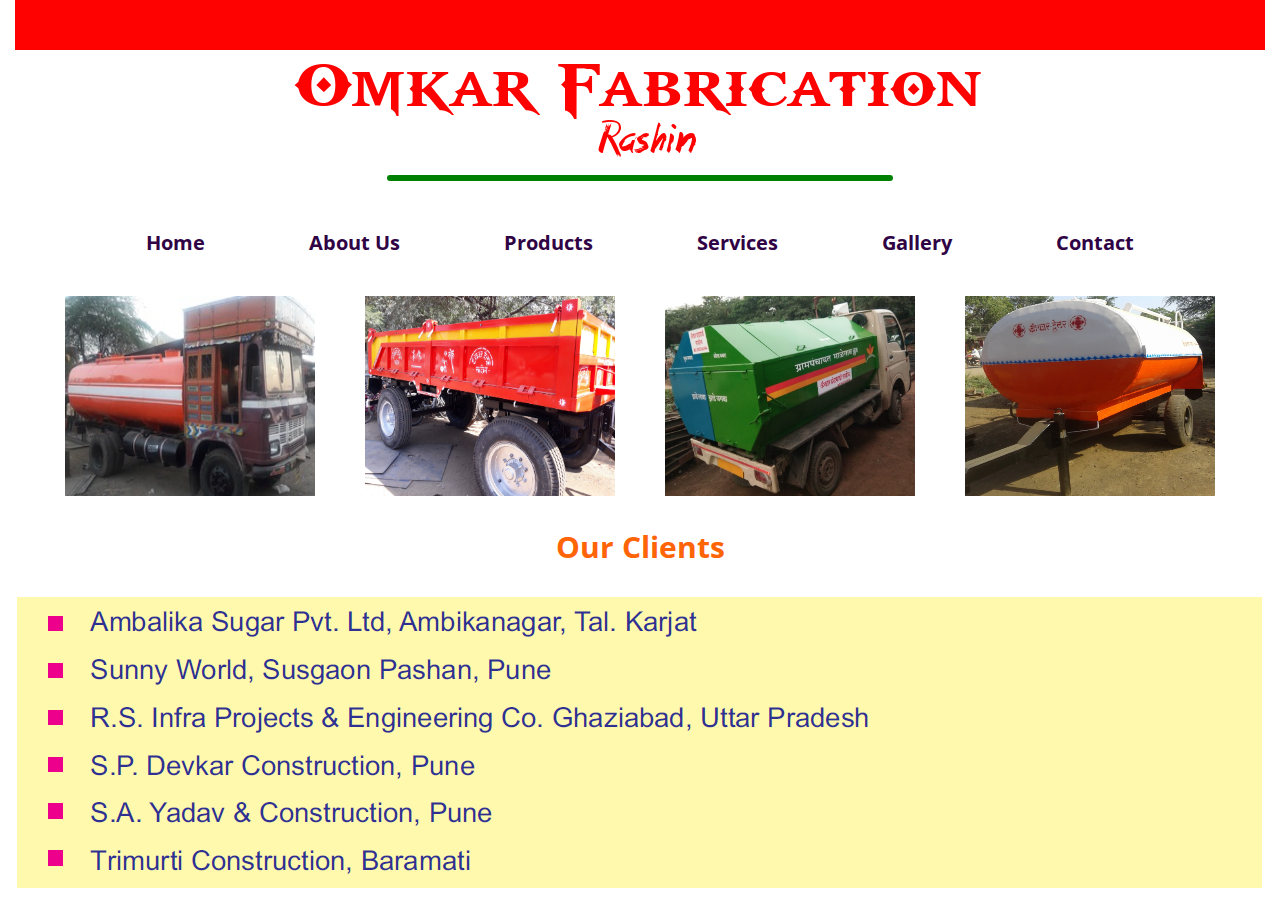
<file: index.html>
<!DOCTYPE html>
<html lang="en">
<head>
	<title>Omkar Fabrication</title>
	<link href="css/style.css" rel="stylesheet"><!--This will link css to html file-->
	<link rel="preconnect" href="https://fonts.googleapis.com">
	<link rel="preconnect" href="https://fonts.gstatic.com" crossorigin>
	<link href="https://fonts.googleapis.com/css2?family=Open+Sans:wght@300;400&display=swap" rel="stylesheet">
	<link rel="stylesheet" href="https://cdnjs.cloudflare.com/ajax/libs/animate.css/4.1.1/animate.min.css">
</head>
<body>
	<div class="container">
		<div class="scroll-left">
			<h1>Welcome to Omkar Fabrication, Rashin</h1>
		</div>
		<div class="logo-wrapper animate__animated animate__pulse animate__slower animate__infinite">
			<img src="images/logo.png" alt="logo" title="Omkar Fabrication">
		</div>
		<hr>
		<div class="menu-wrapper">
			<ul>
				<li><a href="index.html">Home</a></li>
				<li><a href="about.html">About Us</a></li>
				<li><a href="products.html">Products</a></li>
				<li><a href="services.html">Services</a></li>
				<li><a href="gallery.html">Gallery</a></li>
				<li class="abc"><a href="contact.html">Contact</a></li>
			</ul>
		</div>
		<div class="banner-centered">
			<img src="images/trailer4.jpg" alt="banner-2-tyre-trailer" title="Banner-Two Tyre Trailer">
			<img src="images/trailer1.jpg" alt="banner-2-tyre-trailer" title="Banner-Two Tyre Trailer">
			<img src="images/trailer2.jpg" alt="banner-2-tyre-trailer" title="Banner-Two Tyre Trailer">
			<img src="images/trailer3.jpg" alt="banner-2-tyre-trailer" title="Banner-Two Tyre Trailer">
		</div>
		<div class="content-wrapper">
			<h1>Our Clients</h1>
			<img src="images/clients.png" alt="">
		</div>
	</div>
</body>

</html>
</file>
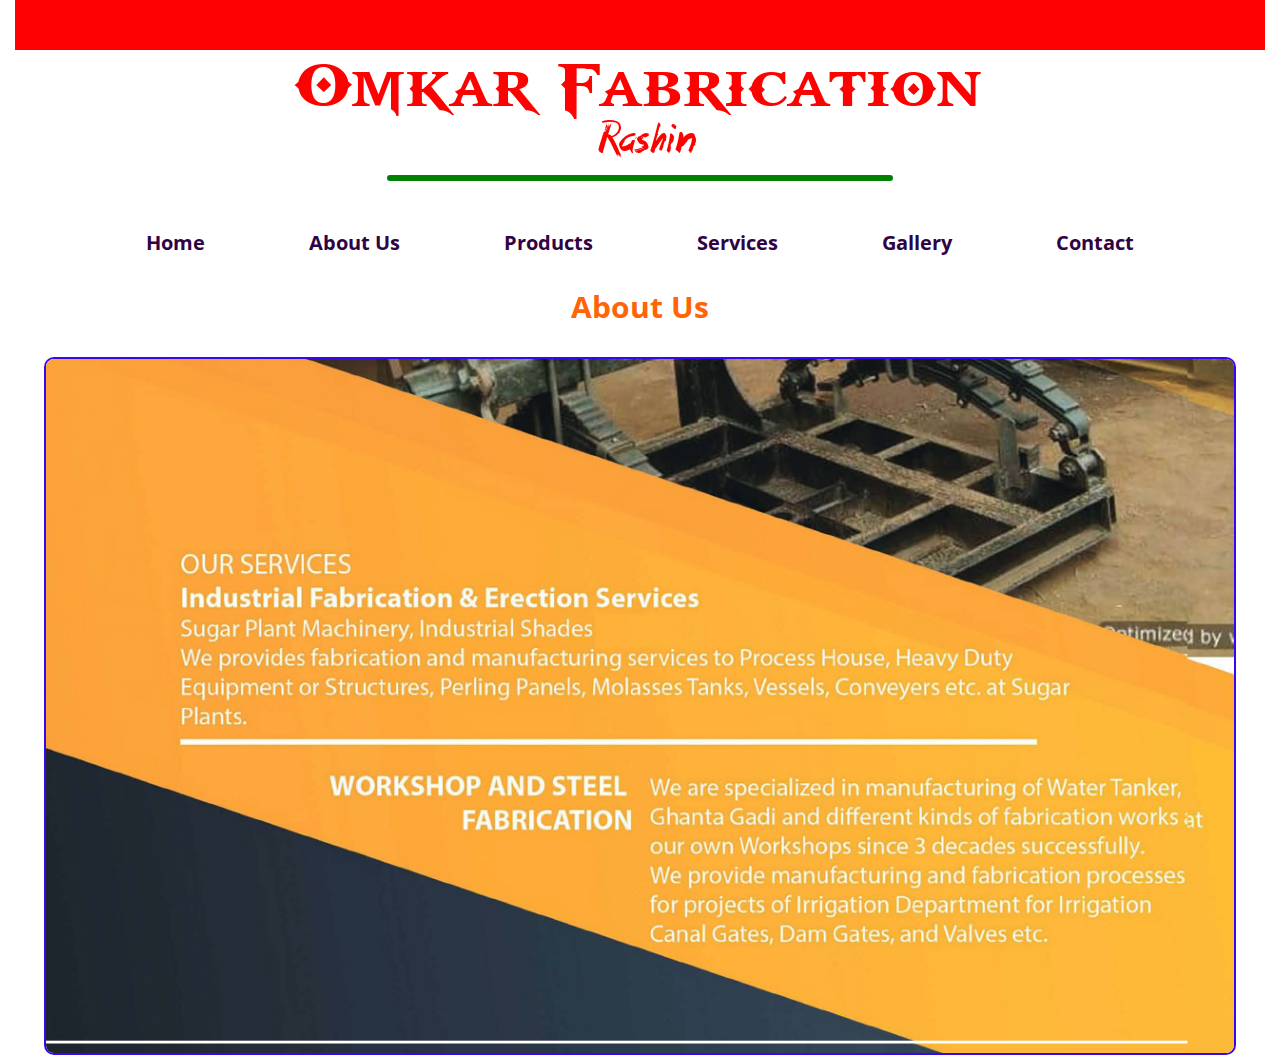
<file: about.html>
<!DOCTYPE html>
<html lang="en">
<head>
	<title>Omkar Fabrication</title>
	<link href="css/style-about.css" rel="stylesheet"><!--This will link css to html file-->
	<link rel="preconnect" href="https://fonts.googleapis.com">
	<link rel="preconnect" href="https://fonts.gstatic.com" crossorigin>
	<link href="https://fonts.googleapis.com/css2?family=Open+Sans:wght@300;400&display=swap" rel="stylesheet">
	<link rel="stylesheet" href="https://cdnjs.cloudflare.com/ajax/libs/animate.css/4.1.1/animate.min.css">
</head>
<body>
	<div class="container">
		<div class="scroll-left">
			<h1>Welcome to Omkar Fabrication, Rashin</h1>
		</div>
		<div class="logo-wrapper animate__animated animate__pulse animate__slower animate__infinite">
			<img src="images/logo.png" alt="logo" title="Omkar Fabrication">
		</div>
		<hr>
		<div class="menu-wrapper">
			<ul>
				<li><a href="home.html">Home</a></li>
				<li><a href="about.html">About Us</a></li>
				<li><a href="products.html">Products</a></li>
				<li><a href="services.html">Services</a></li>
				<li><a href="gallery.html">Gallery</a></li>
				<li class="abc"><a href="contact.html">Contact</a></li>
			</ul>
		</div>
		<div class="content-wrapper">
			<h1>About Us</h1>
			<img src="images/aboutus.png" alt="">
		</div>
	</div>
</body>

</html>
</file>
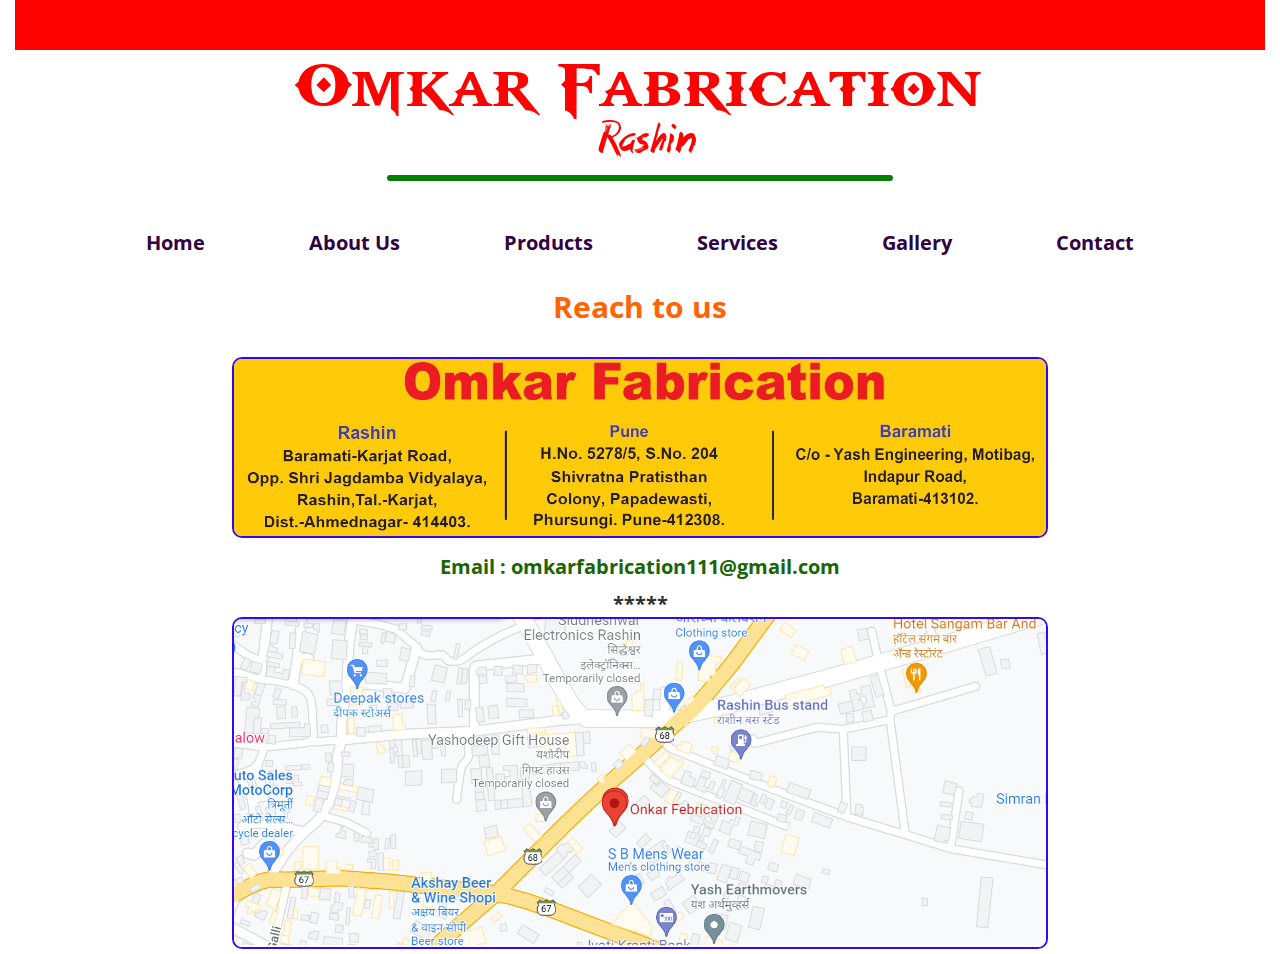
<file: contact.html>
<!DOCTYPE html>
<html lang="en">
<head>
	<title>Omkar Fabrication</title>
	<link href="css/style-contact.css" rel="stylesheet"><!--This will link css to html file-->
	<link rel="preconnect" href="https://fonts.googleapis.com">
	<link rel="preconnect" href="https://fonts.gstatic.com" crossorigin>
	<link href="https://fonts.googleapis.com/css2?family=Open+Sans:wght@300;400&display=swap" rel="stylesheet">
	<link rel="stylesheet" href="https://cdnjs.cloudflare.com/ajax/libs/animate.css/4.1.1/animate.min.css">
</head>
<body>
	<div class="container">
		<div class="scroll-left">
			<h1>Welcome to Omkar Fabrication, Rashin</h1>
		</div>
		<div class="logo-wrapper animate__animated animate__pulse animate__slower animate__infinite">
			<img src="images/logo.png" alt="logo" title="Omkar Fabrication">
		</div>
		<hr>
		<div class="menu-wrapper">
			<ul>
				<li><a href="index.html">Home</a></li>
				<li><a href="about.html">About Us</a></li>
				<li><a href="products.html">Products</a></li>
				<li><a href="services.html">Services</a></li>
				<li><a href="gallery.html">Gallery</a></li>
				<li class="abc"><a href="contact.html">Contact</a></li>
			</ul>
		</div>
		<div class="content-wrapper">
			<h1>Reach to us</h1>
			<img src="images/contact1.jpg" alt="logo" title="Omkar Fabrication">
			<h2>Email : omkarfabrication111@gmail.com</h2>
			<h3>*****</h3>
			<div class="map"><a href="https://goo.gl/maps/G33C33bPtNt17WUz8"><img src="images/contact.png"></a></div>
		</div>
	</div>
</body>
</html>
</file>
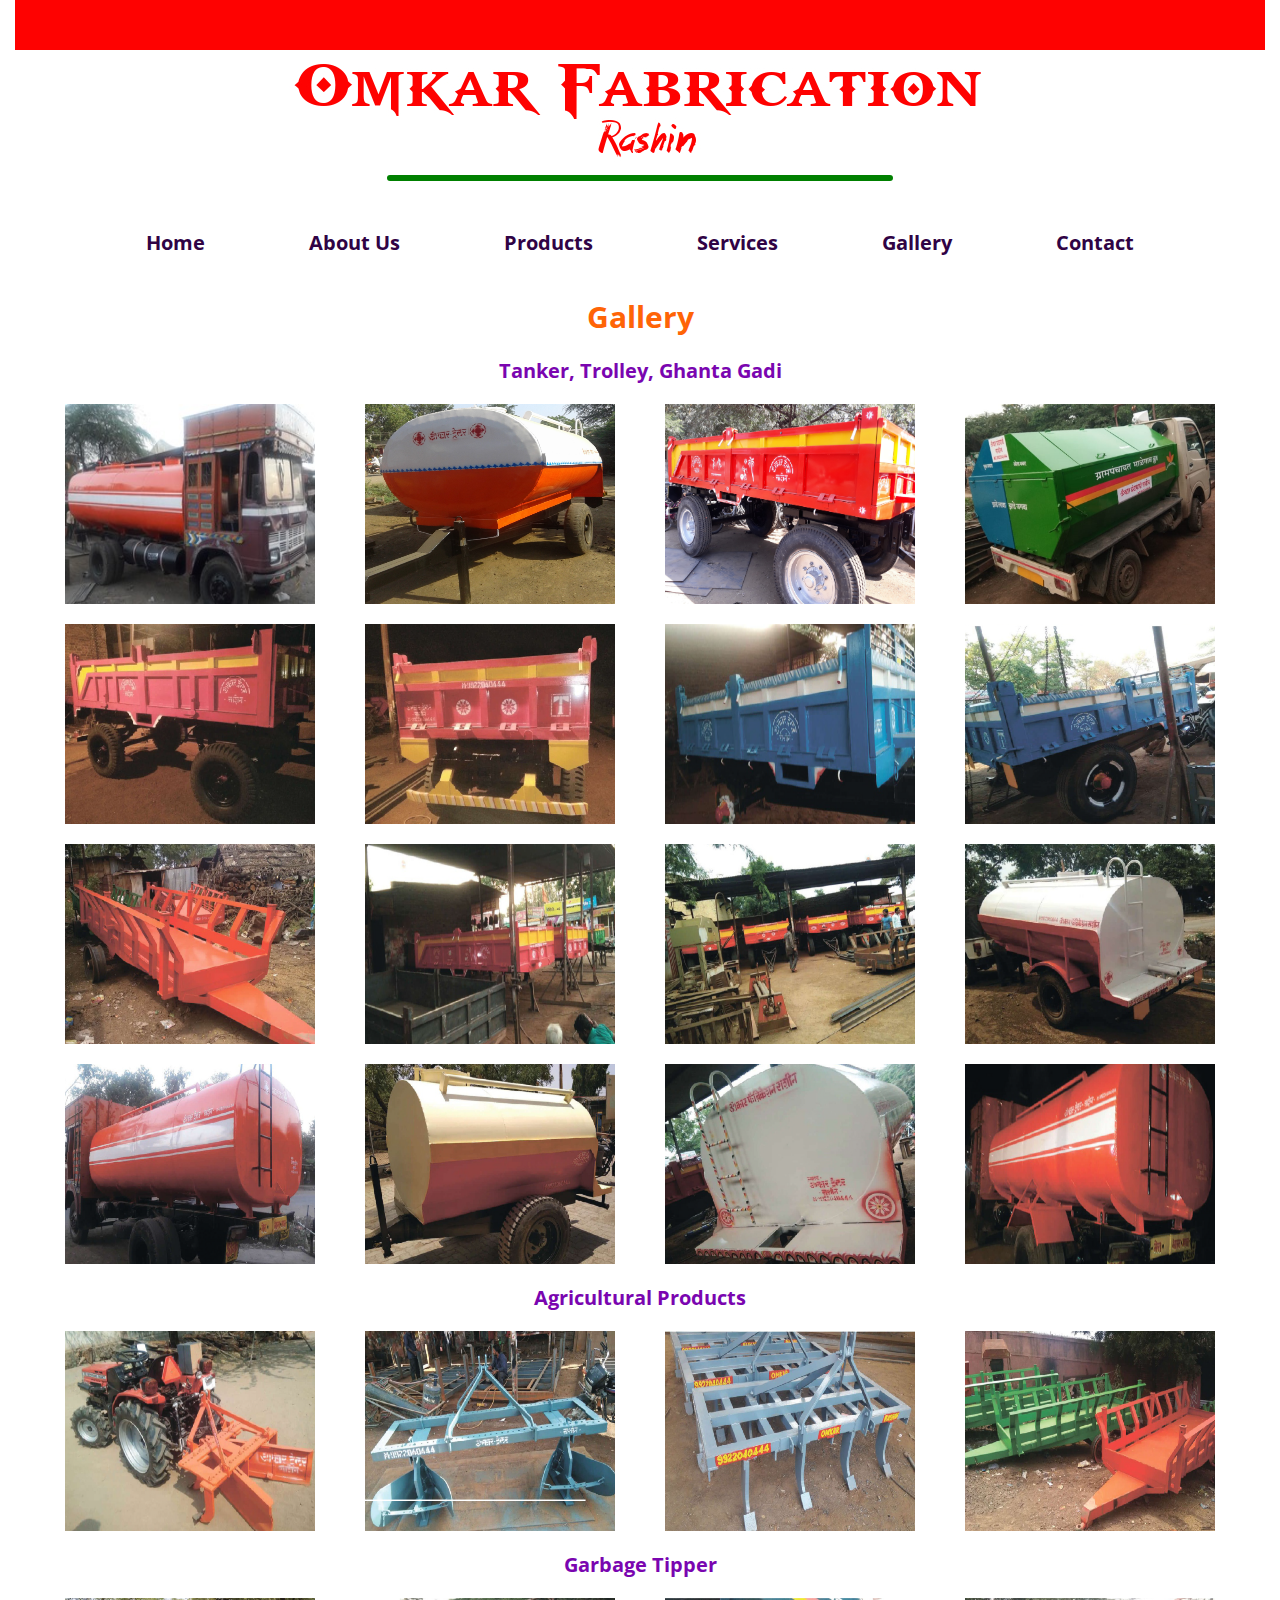
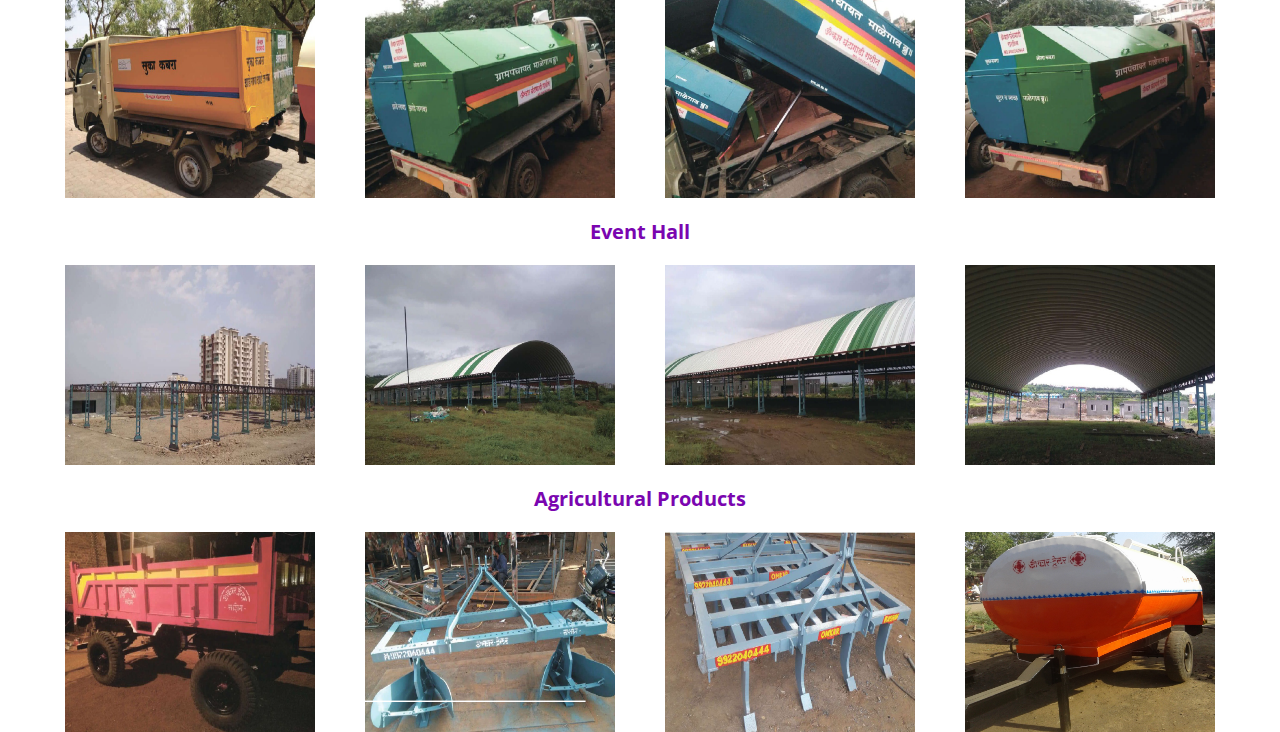
<file: gallery.html>
<!DOCTYPE html>
<html lang="en">
<head>
	<title>Omkar Fabrication</title>
	<link href="css/style-gallery.css" rel="stylesheet"><!--This will link css to html file-->
	<link rel="preconnect" href="https://fonts.googleapis.com">
	<link rel="preconnect" href="https://fonts.gstatic.com" crossorigin>
	<link href="https://fonts.googleapis.com/css2?family=Open+Sans:wght@300;400&display=swap" rel="stylesheet">
	<link rel="stylesheet" href="https://cdnjs.cloudflare.com/ajax/libs/animate.css/4.1.1/animate.min.css">
</head>
<body>
	<div class="container">
		<div class="scroll-left">
			<h1>Welcome to Omkar Fabrication, Rashin</h1>
		</div>
		<div class="logo-wrapper animate__animated animate__pulse animate__slower animate__infinite">
			<img src="images/logo.png" alt="logo" title="Omkar Fabrication">
		</div>
		<hr>
		<div class="menu-wrapper">
			<ul>
				<li><a href="index.html">Home</a></li>
				<li><a href="about.html">About Us</a></li>
				<li><a href="products.html">Products</a></li>
				<li><a href="services.html">Services</a></li>
				<li><a href="gallery.html">Gallery</a></li>
				<li class="abc"><a href="contact.html">Contact</a></li>
			</ul>
		</div>
		<div class="content-wrapper">
			<h1>Gallery</h1>
			<h2>Tanker, Trolley, Ghanta Gadi</h2>
			<div class="banner-centered">
				<img src="images/trailer4.jpg" alt="banner-2-tyre-trailer" title="Banner-Two Tyre Trailer">
				<img src="images/trailer3.jpg" alt="banner-2-tyre-trailer" title="Banner-Two Tyre Trailer">
				<img src="images/trailer1.jpg" alt="banner-2-tyre-trailer" title="Banner-Two Tyre Trailer">
				<img src="images/trailer2.jpg" alt="banner-2-tyre-trailer" title="Banner-Two Tyre Trailer">
			</div>
		</div>
		<div class="content-wrapper">
			<h2></h2>
			<div class="banner-centered">
				<img src="images/g1.png" alt="banner-2-tyre-trailer" title="Banner-Two Tyre Trailer">
				<img src="images/g15.png" alt="banner-2-tyre-trailer" title="Banner-Two Tyre Trailer">
				<img src="images/g16.png" alt="banner-2-tyre-trailer" title="Banner-Two Tyre Trailer">
				<img src="images/g17.png" alt="banner-2-tyre-trailer" title="Banner-Two Tyre Trailer">
			</div>
		</div>
		<div class="content-wrapper">
			<h2></h2>
			<div class="banner-centered">
				<img src="images/g18.png" alt="banner-2-tyre-trailer" title="Banner-Two Tyre Trailer">
				<img src="images/g19.png" alt="banner-2-tyre-trailer" title="Banner-Two Tyre Trailer">
				<img src="images/g20.png" alt="banner-2-tyre-trailer" title="Banner-Two Tyre Trailer">
				<img src="images/g21.png" alt="banner-2-tyre-trailer" title="Banner-Two Tyre Trailer">
			</div>
		</div>
		<div class="content-wrapper">
			<h2></h2>
			<div class="banner-centered">
				<img src="images/g22.png" alt="banner-2-tyre-trailer" title="Banner-Two Tyre Trailer">
				<img src="images/g23.png" alt="banner-2-tyre-trailer" title="Banner-Two Tyre Trailer">
				<img src="images/g24.png" alt="banner-2-tyre-trailer" title="Banner-Two Tyre Trailer">
				<img src="images/g25.png" alt="banner-2-tyre-trailer" title="Banner-Two Tyre Trailer">
			</div>
		</div>
		<div class="content-wrapper">
			<h2>Agricultural Products</h2>
			<div class="banner-centered">
				<img src="images/g5.png" alt="banner-2-tyre-trailer" title="Banner-Two Tyre Trailer">
				<img src="images/g2.png" alt="banner-2-tyre-trailer" title="Banner-Two Tyre Trailer">
				<img src="images/g3.png" alt="banner-2-tyre-trailer" title="Banner-Two Tyre Trailer">
				<img src="images/g4.png" alt="banner-2-tyre-trailer" title="Banner-Two Tyre Trailer">
			</div>
		</div>
		<div class="content-wrapper">
			<h2>Garbage Tipper</h2>
			<div class="banner-centered">
				<img src="images/g7.png" alt="banner-2-tyre-trailer" title="Banner-Two Tyre Trailer">
				<img src="images/g8.png" alt="banner-2-tyre-trailer" title="Banner-Two Tyre Trailer">
				<img src="images/g9.png" alt="banner-2-tyre-trailer" title="Banner-Two Tyre Trailer">
				<img src="images/g10.png" alt="banner-2-tyre-trailer" title="Banner-Two Tyre Trailer">
			</div>
		</div>
		<div class="content-wrapper">
			<h2>Event Hall</h2>
			<div class="banner-centered">
				<img src="images/g11.png" alt="banner-2-tyre-trailer" title="Banner-Two Tyre Trailer">
				<img src="images/g12.png" alt="banner-2-tyre-trailer" title="Banner-Two Tyre Trailer">
				<img src="images/g13.png" alt="banner-2-tyre-trailer" title="Banner-Two Tyre Trailer">
				<img src="images/g14.png" alt="banner-2-tyre-trailer" title="Banner-Two Tyre Trailer">
			</div>
		</div>
		<div class="content-wrapper">
			<h2>Agricultural Products</h2>
			<div class="banner-centered">
				<img src="images/g1.png" alt="banner-2-tyre-trailer" title="Banner-Two Tyre Trailer">
				<img src="images/g2.png" alt="banner-2-tyre-trailer" title="Banner-Two Tyre Trailer">
				<img src="images/g3.png" alt="banner-2-tyre-trailer" title="Banner-Two Tyre Trailer">
				<img src="images/trailer3.jpg" alt="banner-2-tyre-trailer" title="Banner-Two Tyre Trailer">
			</div>
		</div>
	</div>
</body>

</html>
</file>
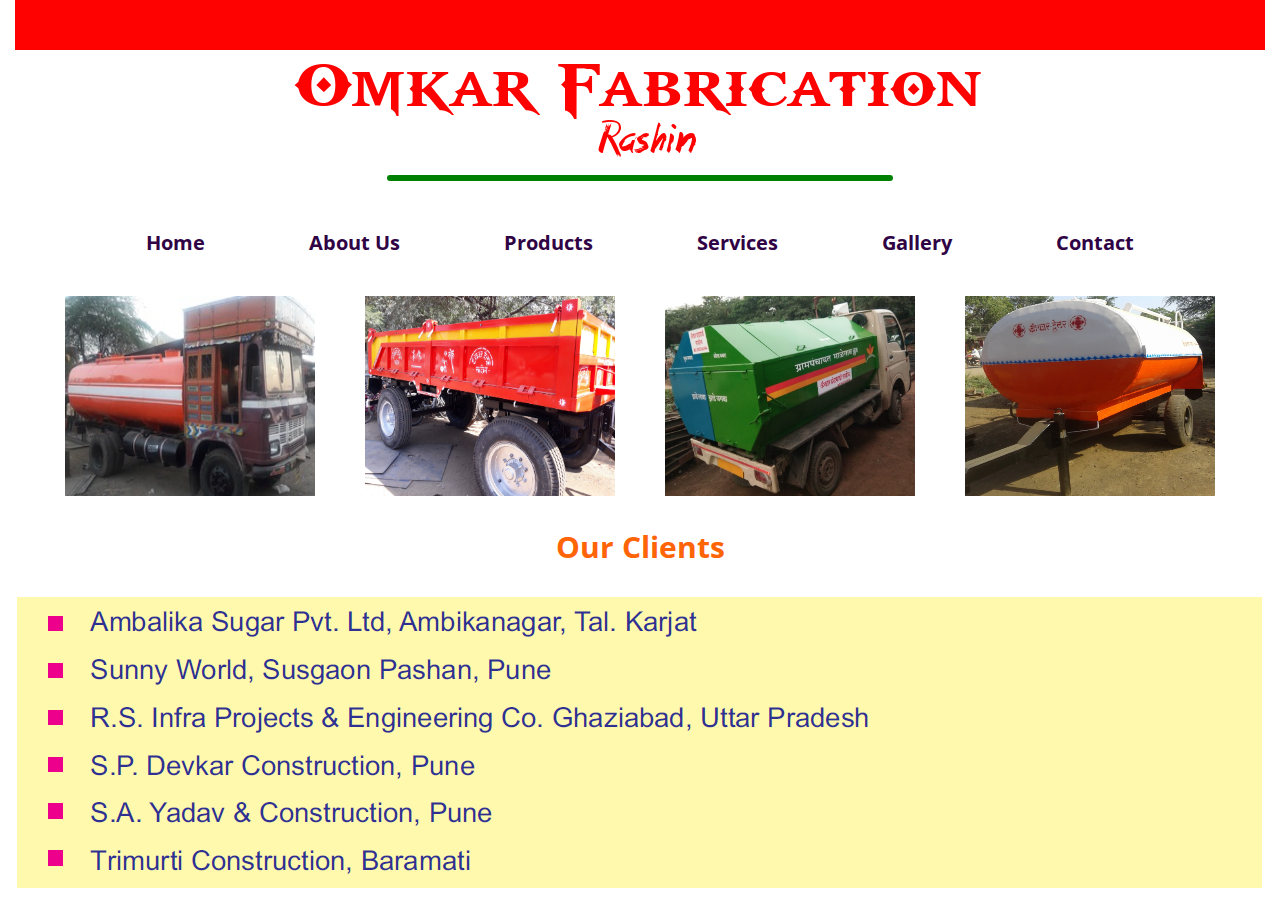
<file: home.html>
<!DOCTYPE html>
<html lang="en">
<head>
	<title>Omkar Fabrication</title>
	<link href="css/style.css" rel="stylesheet"><!--This will link css to html file-->
	<link rel="preconnect" href="https://fonts.googleapis.com">
	<link rel="preconnect" href="https://fonts.gstatic.com" crossorigin>
	<link href="https://fonts.googleapis.com/css2?family=Open+Sans:wght@300;400&display=swap" rel="stylesheet">
	<link rel="stylesheet" href="https://cdnjs.cloudflare.com/ajax/libs/animate.css/4.1.1/animate.min.css">
</head>
<body>
	<div class="container">
		<div class="scroll-left">
			<h1>Welcome to Omkar Fabrication, Rashin</h1>
		</div>
		<div class="logo-wrapper animate__animated animate__pulse animate__slower animate__infinite">
			<img src="images/logo.png" alt="logo" title="Omkar Fabrication">
		</div>
		<hr>
		<div class="menu-wrapper">
			<ul>
				<li><a href="home.html">Home</a></li>
				<li><a href="about.html">About Us</a></li>
				<li><a href="products.html">Products</a></li>
				<li><a href="services.html">Services</a></li>
				<li><a href="gallery.html">Gallery</a></li>
				<li class="abc"><a href="contact.html">Contact</a></li>
			</ul>
		</div>
		<div class="banner-centered">
			<img src="images/trailer4.jpg" alt="banner-2-tyre-trailer" title="Banner-Two Tyre Trailer">
			<img src="images/trailer1.jpg" alt="banner-2-tyre-trailer" title="Banner-Two Tyre Trailer">
			<img src="images/trailer2.jpg" alt="banner-2-tyre-trailer" title="Banner-Two Tyre Trailer">
			<img src="images/trailer3.jpg" alt="banner-2-tyre-trailer" title="Banner-Two Tyre Trailer">
		</div>
		<div class="content-wrapper">
			<h1>Our Clients</h1>
			<img src="images/clients.png" alt="">
		</div>
	</div>
</body>

</html>
</file>
<file: css/style.css>
body,h1,ul{         /*group selection*/
	margin:0;         /*margin kept 0 from top-right-bottom-left*/
	padding:0;        /*padding kept 0 from top-right-bottom-left*/
}
body{
	font-family: 'Open Sans', sans-serif;      /*font applied to whole body tag*/
}
.container div:first-child{
	background-color: #fe0201;
	height:50px;
	color:white;
	margin:0 auto;
	overflow: hidden;
	position: relative;
	font-size: 8px;
}
.container{           /*class defined for applying properties to defined class*/
	width:1250px;     /*width of container class is defined*/
	margin:0 auto;    /*margin of container is set to zero and aligned to center*/
}
.container hr{
	width:40%;
	border: 3px solid green;
	background-color: green;
  	border-radius: 5px;
	margin-top: 0;
}
.logo-wrapper{
	text-align:center;
	margin: 3px;
	padding: 0;
}
.menu-wrapper{
	text-align:center;
	padding:40px 0 40px 0;
}
.menu-wrapper li{
	display:inline;
}
.menu-wrapper a{
	text-decoration:none;
	font-size:20px;
	margin:0 100px 0 0;
	font-weight:bold;
	color: #300345;
}
.abc a{
	margin-right:0;
}
.menu-wrapper a:hover{
	color:white;
	background-color:#f40a68;
	border-radius: 5px;
	padding:4px 4px;
}
.content-wrapper h1{
	font-size:30px;
	text-align:center;
	color:#ff6406;
	font-weight: bold;
	margin: 30px 0;
}
.content-wrapper h1:hover{
	transform: scale(1.2);
}
.banner-centered img{
	width:250px;
	height: 200px;
	float:left;
	margin-left:50px
}
.banner-centered{
	overflow:hidden;
	text-align:right;
}
.banner-centered img:hover {
	transform: scale(1.2);
	border-radius: 10px;
	border:1px solid;
}
.scroll-left h1 {
	position: absolute;
	width: 100%;
	height: 100%;
	margin: 0;
	line-height: 50px;
	text-align: center;
	/* Starting position */
	-moz-transform:translateX(100%);
	-webkit-transform:translateX(100%); 
	transform:translateX(100%);
	/* Apply animation to this element */ 
	-moz-animation: scroll-left 10s linear infinite;
	-webkit-animation: scroll-left 10s linear infinite;
	animation: scroll-left 20s linear infinite;
	}
	/* Move it (define the animation) */
	@-moz-keyframes scroll-left {
	0% { -moz-transform: translateX(100%); }
	100% { -moz-transform: translateX(-100%); }
	}
	@-webkit-keyframes scroll-left {
	0% { -webkit-transform: translateX(100%); }
	100% { -webkit-transform: translateX(-100%); }
	}
	@keyframes scroll-left {
	0% { 
	-moz-transform: translateX(100%); /* Browser bug fix */
	-webkit-transform: translateX(100%); /* Browser bug fix */
	transform: translateX(100%); 
	}
	100% { 
	-moz-transform: translateX(-100%); /* Browser bug fix */
	-webkit-transform: translateX(-100%); /* Browser bug fix */
	transform: translateX(-100%); 
	}
	}
</file>
<file: css/style-about.css>
body,h1,ul{         /*group selection*/
	margin:0;         /*margin kept 0 from top-right-bottom-left*/
	padding:0;        /*padding kept 0 from top-right-bottom-left*/
}
body{
	font-family: 'Open Sans', sans-serif;      /*font applied to whole body tag*/
}
.container div:first-child{
	background-color: #fe0201;
	height:50px;
	color:white;
	margin:0 auto;
	overflow: hidden;
	position: relative;
	font-size: 8px;
}
.container{           /*class defined for applying properties to defined class*/
	width:1250px;     /*width of container class is defined*/
	margin:0 auto;    /*margin of container is set to zero and aligned to center*/
}
.container hr{
	width:40%;
	border: 3px solid green;
	background-color: green;
  	border-radius: 5px;
	margin-top: 0;
}
.logo-wrapper{
	text-align:center;
	margin: 3px;
	padding: 0;
}
.menu-wrapper{
	text-align:center;
	padding:40px 0 0 0;
}
.menu-wrapper li{
	display:inline;
}
.menu-wrapper a{
	text-decoration:none;
	font-size:20px;
	margin:0 100px 0 0;
	font-weight:bold;
	color: #300345;
}
.abc a{
	margin-right:0;
}
.menu-wrapper a:hover{
	color:white;
	background-color:#f40a68;
	border-radius: 5px;
	padding:4px 4px;
}
.content-wrapper h3{
	font-size:20px;
	color:#2e2e2e;
	text-align:center;
	margin: 10px 0 0;
	padding: 0;
}
.content-wrapper h1{
	font-size:30px;
	text-align:center;
	color:#ff6406;
	font-weight: bold;
	margin: 30px 0;
}
.content-wrapper h1:hover{
	transform: scale(1.2);
}
.content-wrapper img{
	width:95%;
	border: 2px solid rgb(54, 8, 239);
	border-radius: 10px;
}
.scroll-left h1 {
	position: absolute;
	width: 100%;
	height: 100%;
	margin: 0;
	line-height: 50px;
	text-align: center;
	/* Starting position */
	-moz-transform:translateX(100%);
	-webkit-transform:translateX(100%); 
	transform:translateX(100%);
	/* Apply animation to this element */ 
	-moz-animation: scroll-left 10s linear infinite;
	-webkit-animation: scroll-left 10s linear infinite;
	animation: scroll-left 20s linear infinite;
	}
	/* Move it (define the animation) */
	@-moz-keyframes scroll-left {
	0% { -moz-transform: translateX(100%); }
	100% { -moz-transform: translateX(-100%); }
	}
	@-webkit-keyframes scroll-left {
	0% { -webkit-transform: translateX(100%); }
	100% { -webkit-transform: translateX(-100%); }
	}
	@keyframes scroll-left {
	0% { 
	-moz-transform: translateX(100%); /* Browser bug fix */
	-webkit-transform: translateX(100%); /* Browser bug fix */
	transform: translateX(100%); 
	}
	100% { 
	-moz-transform: translateX(-100%); /* Browser bug fix */
	-webkit-transform: translateX(-100%); /* Browser bug fix */
	transform: translateX(-100%); 
	}
	}
.content-wrapper{
	text-align:center;
}
@media screen and (max-width:400px) {
	#container{
		width: fit;
	}
}
@media only screen and (max-width: 600px) {
  body {
    background-color: lightblue;
  }
}
</file>
<file: css/style-contact.css>
body,h1,ul{         /*group selection*/
	margin:0;         /*margin kept 0 from top-right-bottom-left*/
	padding:0;        /*padding kept 0 from top-right-bottom-left*/
}
body{
	font-family: 'Open Sans', sans-serif;      /*font applied to whole body tag*/
}
.container div:first-child{
	background-color: #fe0201;
	height:50px;
	color:white;
	margin:0 auto;
	overflow: hidden;
	position: relative;
	font-size: 8px;
}
.container{           /*class defined for applying properties to defined class*/
	width:1250px;     /*width of container class is defined*/
	margin:0 auto;    /*margin of container is set to zero and aligned to center*/
}
.container hr{
	width:40%;
	border: 3px solid green;
	background-color: green;
  	border-radius: 5px;
	margin-top: 0;
}
.logo-wrapper{
	text-align:center;
	margin: 3px;
	padding: 0;
}
.menu-wrapper{
	text-align:center;
	padding:40px 0 0 0;
}
.menu-wrapper li{
	display:inline;
}
.menu-wrapper a{
	text-decoration:none;
	font-size:20px;
	margin:0 100px 0 0;
	font-weight:bold;
	color: #300345;
}
.abc a{
	margin-right:0;
}
.menu-wrapper a:hover{
	color:white;
	background-color:#f40a68;
	border-radius: 5px;
	padding:4px 4px;
}
.content-wrapper h3{
	font-size:20px;
	color:#2e2e2e;
	text-align:center;
	margin: 10px 0 0;
	padding: 0;
}
.content-wrapper h1{
	font-size:30px;
	text-align:center;
	color:#ff6406;
	font-weight: bold;
	margin: 30px 0;
}
.content-wrapper h1:hover{
	transform: scale(1.2);
}
.content-wrapper img{
	width:65%;
	border: 2px solid rgb(54, 8, 239);
	border-radius: 10px;
}
.content-wrapper h2{
	font-size:20px;
	text-align:center;
	color:#196403;
	padding:0;
	margin: 10px 0 0;
	font-weight: bold;
}
.scroll-left h1 {
	position: absolute;
	width: 100%;
	height: 100%;
	margin: 0;
	line-height: 50px;
	text-align: center;
	/* Starting position */
	-moz-transform:translateX(100%);
	-webkit-transform:translateX(100%); 
	transform:translateX(100%);
	/* Apply animation to this element */ 
	-moz-animation: scroll-left 10s linear infinite;
	-webkit-animation: scroll-left 10s linear infinite;
	animation: scroll-left 20s linear infinite;
	}
	/* Move it (define the animation) */
	@-moz-keyframes scroll-left {
	0% { -moz-transform: translateX(100%); }
	100% { -moz-transform: translateX(-100%); }
	}
	@-webkit-keyframes scroll-left {
	0% { -webkit-transform: translateX(100%); }
	100% { -webkit-transform: translateX(-100%); }
	}
	@keyframes scroll-left {
	0% { 
	-moz-transform: translateX(100%); /* Browser bug fix */
	-webkit-transform: translateX(100%); /* Browser bug fix */
	transform: translateX(100%); 
	}
	100% { 
	-moz-transform: translateX(-100%); /* Browser bug fix */
	-webkit-transform: translateX(-100%); /* Browser bug fix */
	transform: translateX(-100%); 
	}
	}
.content-wrapper{
	text-align:center;
}
.map img{
	width:65%;
	border: 2px solid rgb(54, 8, 239);
	border-radius: 10px;
}
</file>
<file: css/style-gallery.css>
body,h1,ul{         /*group selection*/
	margin:0;         /*margin kept 0 from top-right-bottom-left*/
	padding:0;        /*padding kept 0 from top-right-bottom-left*/
}
body{
	font-family: 'Open Sans', sans-serif;      /*font applied to whole body tag*/
}
.container div:first-child{
	background-color: #fe0201;
	height:50px;
	color:white;
	margin:0 auto;
	overflow: hidden;
	position: relative;
	font-size: 8px;
}
.container{           /*class defined for applying properties to defined class*/
	width:1250px;     /*width of container class is defined*/
	margin:0 auto;    /*margin of container is set to zero and aligned to center*/
}
.container hr{
	width:40%;
	border: 3px solid green;
	background-color: green;
  	border-radius: 5px;
	margin-top: 0;
}
.logo-wrapper{
	text-align:center;
	margin: 3px;
	padding: 0;
}
.menu-wrapper{
	text-align:center;
	padding:40px 0 40px 0;
}
.menu-wrapper li{
	display:inline;
}
.menu-wrapper a{
	text-decoration:none;
	font-size:20px;
	margin:0 100px 0 0;
	font-weight:bold;
	color: #300345;
}
.abc a{
	margin-right:0;
}
.menu-wrapper a:hover{
	color:white;
	background-color:#f40a68;
	border-radius: 5px;
	padding:4px 4px;
}
.content-wrapper h1{
	font-size:30px;
	text-align:center;
	color:#ff6406;
	font-weight: bold;
	margin: 0;
}
.content-wrapper h2{
	font-size:20px;
	text-align:center;
	color:#7a05b0;
	font-weight: bold;
	margin: 20px 0;
}
.content-wrapper h1:hover{
	transform: scale(1.2);
}
.content-wrapper h2:hover{
	transform: scale(1.2);
}
.banner-centered img{
	width:250px;
	height: 200px;
	float:left;
	margin-left:50px
}
.banner-centered{
	overflow:hidden;
	text-align:right;
}
.banner-centered img:hover {
	transform: scale(1.2);
	border-radius: 10px;
	border:1px solid;
}
.scroll-left h1 {
	position: absolute;
	width: 100%;
	height: 100%;
	margin: 0;
	line-height: 50px;
	text-align: center;
	/* Starting position */
	-moz-transform:translateX(100%);
	-webkit-transform:translateX(100%); 
	transform:translateX(100%);
	/* Apply animation to this element */ 
	-moz-animation: scroll-left 10s linear infinite;
	-webkit-animation: scroll-left 10s linear infinite;
	animation: scroll-left 20s linear infinite;
	}
	/* Move it (define the animation) */
	@-moz-keyframes scroll-left {
	0% { -moz-transform: translateX(100%); }
	100% { -moz-transform: translateX(-100%); }
	}
	@-webkit-keyframes scroll-left {
	0% { -webkit-transform: translateX(100%); }
	100% { -webkit-transform: translateX(-100%); }
	}
	@keyframes scroll-left {
	0% { 
	-moz-transform: translateX(100%); /* Browser bug fix */
	-webkit-transform: translateX(100%); /* Browser bug fix */
	transform: translateX(100%); 
	}
	100% { 
	-moz-transform: translateX(-100%); /* Browser bug fix */
	-webkit-transform: translateX(-100%); /* Browser bug fix */
	transform: translateX(-100%); 
	}
	}
@media screen and (max-width:760px) {
	#container{
		width: 40%;
	}
}
</file>
